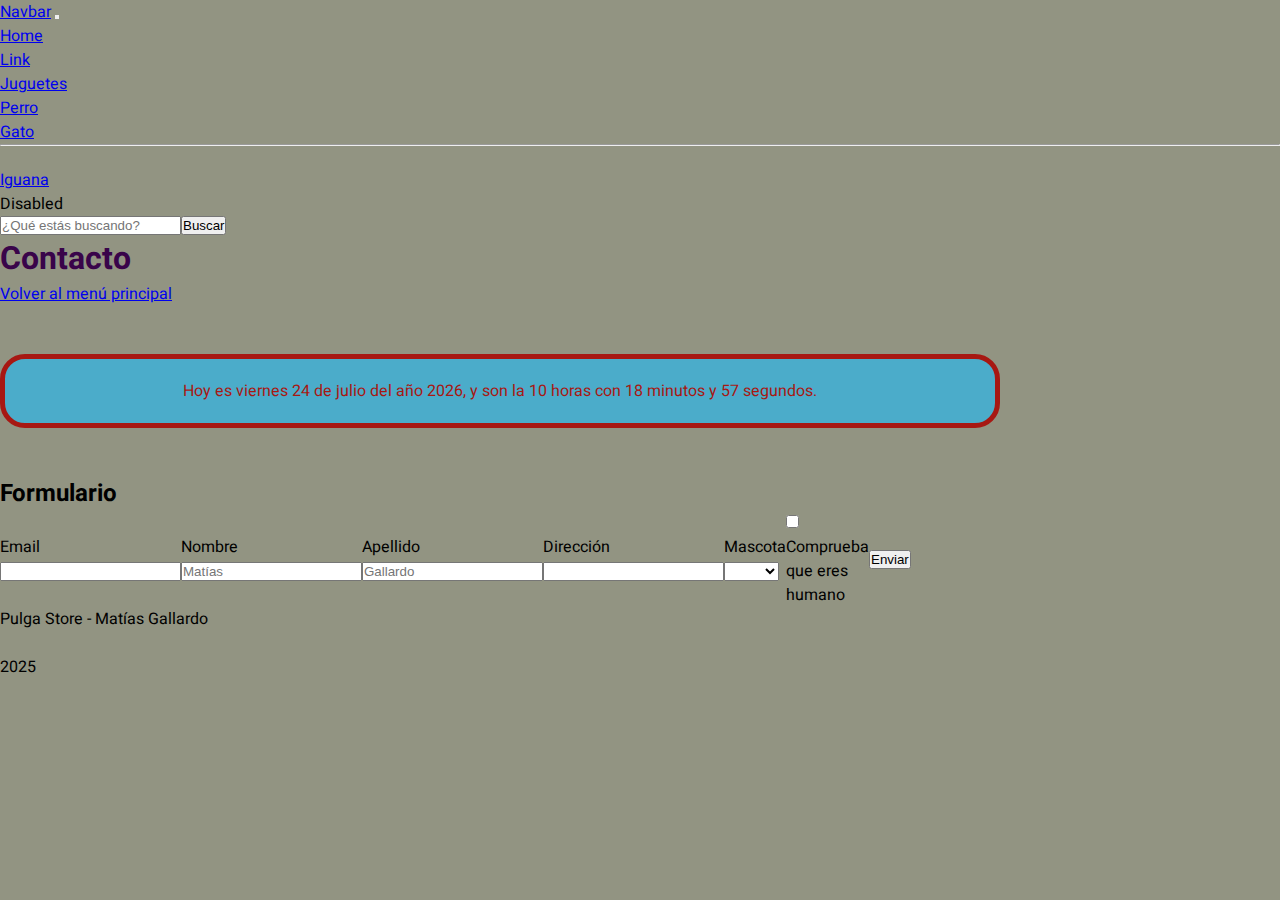
<file: contacto.html>
<!DOCTYPE html>
<html lang="es">

<head>
    <meta charset="UTF-8">
    <meta name="viewport" content="width=device-width, initial-scale=1.0">
    <title>Document</title>
    <link href="https://cdn.jsdelivr.net/npm/bootstrap@5.3.6/dist/css/bootstrap.min.css" rel="stylesheet"
        integrity="sha384-4Q6Gf2aSP4eDXB8Miphtr37CMZZQ5oXLH2yaXMJ2w8e2ZtHTl7GptT4jmndRuHDT" crossorigin="anonymous">
    <link rel="stylesheet" href="/css/style.css.css">
</head>

<body>
    <nav class="navbar navbar-expand-lg bg-body-tertiary">
        <div class="container-fluid">
            <a class="navbar-brand" href="#">Navbar</a>
            <button class="navbar-toggler" type="button" data-bs-toggle="collapse"
                data-bs-target="#navbarSupportedContent" aria-controls="navbarSupportedContent" aria-expanded="false"
                aria-label="Toggle navigation">
                <span class="navbar-toggler-icon"></span>
            </button>
            <div class="collapse navbar-collapse" id="navbarSupportedContent">
                <ul class="navbar-nav me-auto mb-2 mb-lg-0">
                    <li class="nav-item">
                        <a class="nav-link active" aria-current="page" href="#">Home</a>
                    </li>
                    <li class="nav-item">
                        <a class="nav-link" href="#">Link</a>
                    </li>
                    <li class="nav-item dropdown">
                        <a class="nav-link dropdown-toggle" href="#" role="button" data-bs-toggle="dropdown"
                            aria-expanded="false">
                            Juguetes
                        </a>
                        <ul class="dropdown-menu">
                            <li><a class="dropdown-item" href="#">Perro</a></li>
                            <li><a class="dropdown-item" href="#">Gato</a></li>
                            <li>
                                <hr class="dropdown-divider">
                            </li>
                            <li><a class="dropdown-item" href="#">Iguana</a></li>
                        </ul>
                    </li>
                    <li class="nav-item">
                        <a class="nav-link disabled" aria-disabled="true">Disabled</a>
                    </li>
                </ul>
                <form class="d-flex" role="search">
                    <input class="form-control me-2" type="search" placeholder="¿Qué estás buscando?"
                        aria-label="Search" />
                    <button class="btn btn-outline-success" type="submit">Buscar</button>
                </form>
            </div>
        </div>
    </nav>
    <header>
        <h1>Contacto</h1>
        <a href="index.html" target="_self">Volver al menú principal</a>
    </header>
    <main>
        <br><br>
        <div id="fecha"></div><br><br>
        <h2>Formulario</h2>
        <form class="row g-3">
            <div class="col-md-12  col-sd-3">
                <label for="email" class="form-label">Email</label>
                <input type="email" class="form-control" id="email">
            </div>
            <div class="col-md-312 col-sd-3">
                <label for="nombre" class="form-label">Nombre</label>
                <input type="text" class="form-control" id="nombre" placeholder="Matías">
            </div>
            <div class="col-md-12 col-sd-3">
                <label for="apellido" class="form-label">Apellido</label>
                <input type="text" class="form-control" id="apellido" placeholder="Gallardo">
            </div>
            <div class="col-md-12 col-sd-3">
                <label for="direccion" class="form-label">Dirección</label>
                <input type="text" class="form-control" id="direccion">
            </div>
            <div class="col-md-12 col-sd-3">
                <label for="inputState" class="form-label">Mascota</label>
                <select id="inputState" class="form-select">
                    <option selected></option>
                    <option>Perro</option>
                    <option>Gato</option>
                </select>
            </div>
            <div class="col-12">
                <div class="form-check">
                    <input class="form-check-input" type="checkbox" id="gridCheck">
                    <label class="form-check-label" for="gridCheck">
                        Comprueba que eres humano
                    </label>
                </div>
            </div>
            <div class="col-12">
                <button type="submit" class="btn btn-primary">Enviar</button>
            </div>
        </form>
    </main>
    <footer>
        <div>
            <p>Pulga Store - Matías Gallardo</p><br>
            <p>2025</p>
        </div>
    </footer>
    <script src="https://cdn.jsdelivr.net/npm/bootstrap@5.3.6/dist/js/bootstrap.bundle.min.js"
        integrity="sha384-j1CDi7MgGQ12Z7Qab0qlWQ/Qqz24Gc6BM0thvEMVjHnfYGF0rmFCozFSxQBxwHKO"
        crossorigin="anonymous"></script>
    <script src="/js/main.js"></script>
</body>

</html>
</file>
<file: css/style.css.css>
@import url('https://fonts.googleapis.com/css?family=Heebo:300&display=swap');

* {
  box-sizing: border-box;
  padding: 0;
  margin: 0;
}

#fecha {
  background-color: rgb(75, 172, 202);
  color: rgb(167, 24, 19);
  border: solid 5px;
  border-radius: 25px;
  text-align: center;
  box-sizing: border-box;
  padding: 20px;
  width: 1000px;
}

#fecha:hover {
  background-color: aliceblue;
  color: black;
  scale: 1.02;
  cursor: pointer;
}

.galeria {
  display: flex;
  flex-wrap: wrap;
  justify-content: left;
  gap: 10px;
}

.galeria img {
  width: 100%;
  max-width: 200px;
  aspect-ratio: 1 / 1;
  object-fit: cover;
  border-radius: 8px;
}

body {
  background-color: rgba(35, 39, 3, 0.493);
  font-family: 'Heebo', serif;
}

h1 {
  color: rgb(57, 4, 74);
}

form {
  display: flex;
  align-items: center;
  width: 50vw;
}

@media (max-width: 767px) {
  body {
    background-color: rgb(5, 38, 67);
  }

  form {
    width: 100vw;
  }

  h1 {
    color: rgb(174, 202, 12);
  }
}

@media (min-width: 768px) and (max-width: 1023px) {
  body {
    background-color: rgb(31, 46, 70);
  }

  form {
    width: 100vw;
  }

  h1 {
    color: rgb(84, 22, 11);
  }
}

.section {
  height: 150vh;
  display: flex;
  align-items: center;
  justify-content: center;
  flex-direction: column;
}

.box {
  width: 300px;
  height: 200px;
  margin: 30px;
  background: #3498db;
  color: white;
  display: flex;
  align-items: center;
  justify-content: center;
  font-size: 24px;
  border-radius: 10px;
}

.box:nth-child(2) {
  background: #e67e22;
}

.box:nth-child(3) {
  background: #2ecc71;
}
</file>
